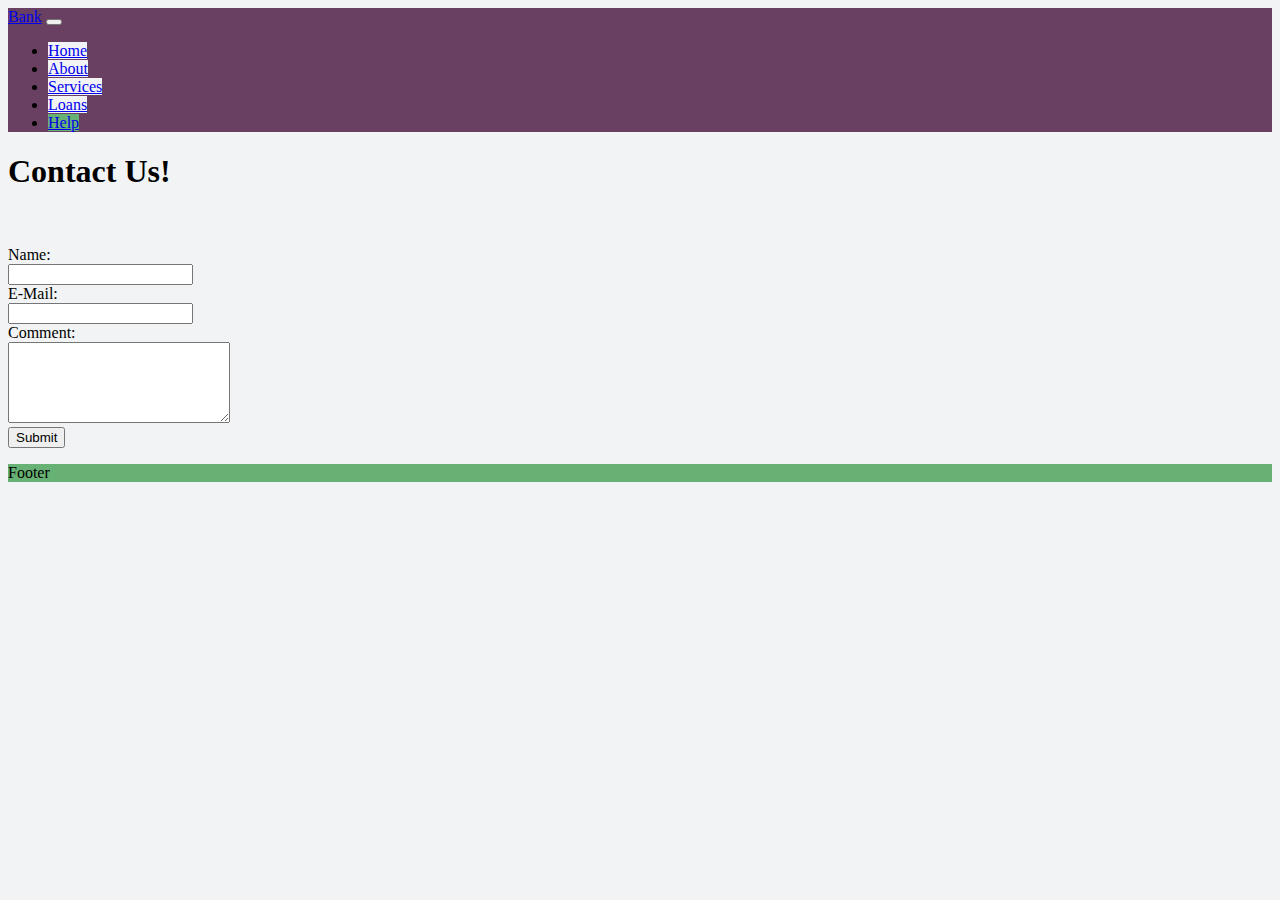
<file: bank/help.html>
<!DOCTYPE html>
<html lang="en" dir="ltr">
  <head>
    <meta charset="utf-8">
    <link href="https://cdn.jsdelivr.net/npm/bootstrap@5.3.0-alpha3/dist/css/bootstrap.min.css" rel="stylesheet" integrity="sha384-KK94CHFLLe+nY2dmCWGMq91rCGa5gtU4mk92HdvYe+M/SXH301p5ILy+dN9+nJOZ" crossorigin="anonymous">
    <link rel="stylesheet" href="css/styles.css">
    <title></title>
  </head>
  <body class="bodybg">
  <nav class="navbar navbar-expand-xl purple">
    <div class="container-fluid">
    <a class="navbar-brand" href="#">Bank</a>
      <button class="navbar-toggler" type="button" data-bs-toggle="collapse" data-bs-target="#navbarDark" aria-controls="navbarDark" aria-expanded="false" aria-label="Toggle navigation">
      <span class="navbar-toggler-icon"></span>
      </button>
      <div class="collapse navbar-collapse show" id="navbarDark">
        <ul class="navbar-nav me-auto mb-2 mb-xl-0">
          <li class="nav-item">
          <a class="nav-link white" aria-current="page" href="index.html">Home</a>
          </li>
          <li class="nav-item">
          <a class="nav-link white" aria-current="page" href="about.html">About</a>
          </li>
          <li class="nav-item">
          <a class="nav-link white" aria-current="page" href="services.html">Services</a>
          </li>
          <li class="nav-item">
          <a class="nav-link white" aria-current="page" href="loans.html">Loans</a>
          </li>
          <li class="nav-item">
          <a class="nav-link active white" aria-current="page" href="help.html">Help</a>
          </li>
        </ul>
        <form class="d-flex">
        </form>
      </div>
    </div>
  </nav>
  <h1 class="h1 text-center">Contact Us!</h1>
  <div class="container text-center">
    <p class="hidden" id="hidden">help2.html</p>
    <form class="bg-success" action="help2.html" method="post">
        Name: <br><input id="name" name="name" type="text"/ required> <br>
        E-Mail: <br><input name="email" type="email" required> <br>
        Comment:<br>
        <textarea cols="25" name="comments" rows="5" required></textarea> <br>
        <input type="submit" value="Submit"/>
    </form>
  </div>

  <footer class="green fixed-bottom">
    <p>Footer</p>
  </footer>
  <script src="https://cdn.jsdelivr.net/npm/jquery@3.6.4/dist/jquery.min.js"></script>
  <script src="js/help.js"></script>
  </body>
</html>
</file>
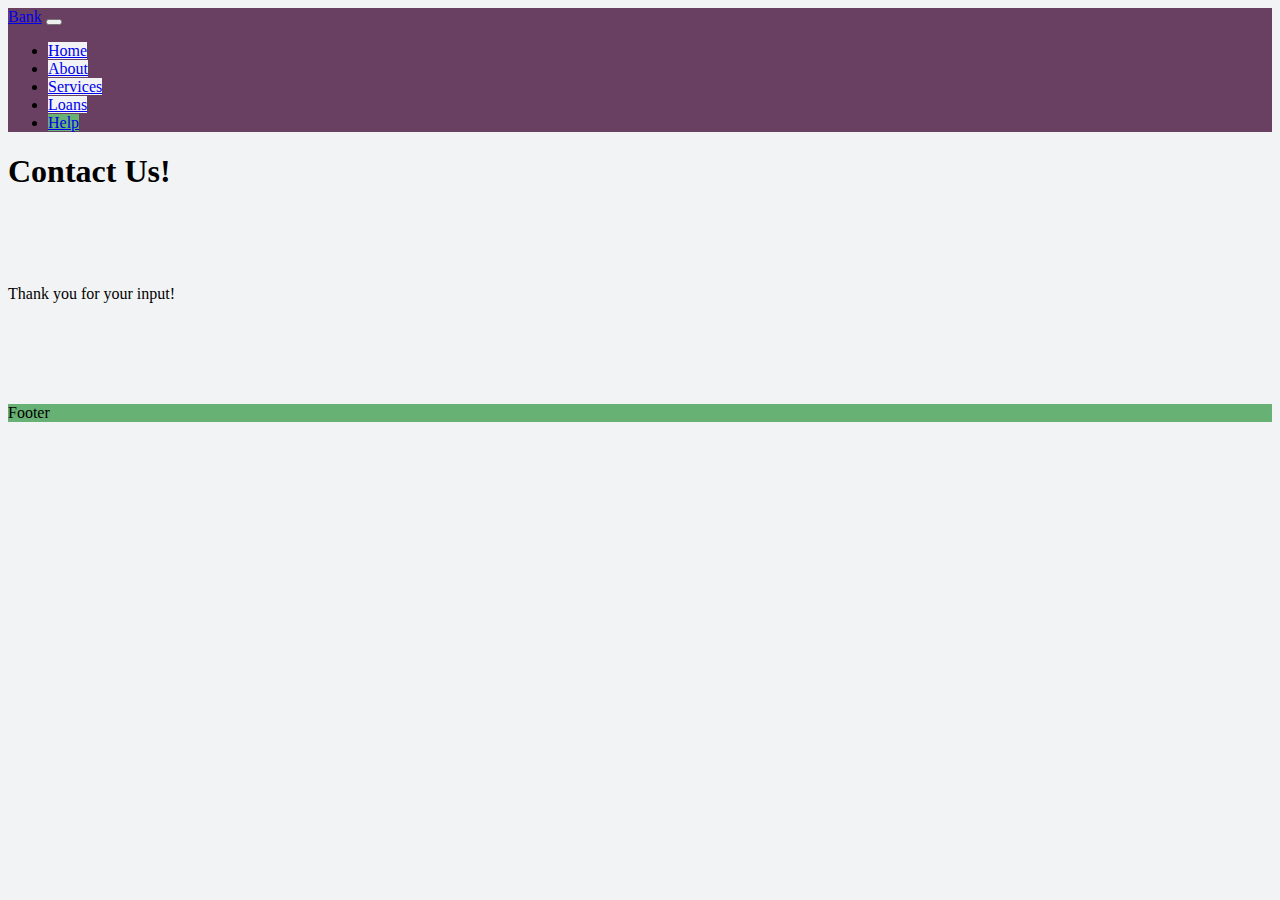
<file: bank/help2.html>
<!DOCTYPE html>
<html lang="en" dir="ltr">
  <head>
    <meta charset="utf-8">
    <link href="https://cdn.jsdelivr.net/npm/bootstrap@5.3.0-alpha3/dist/css/bootstrap.min.css" rel="stylesheet" integrity="sha384-KK94CHFLLe+nY2dmCWGMq91rCGa5gtU4mk92HdvYe+M/SXH301p5ILy+dN9+nJOZ" crossorigin="anonymous">
    <link rel="stylesheet" href="css/styles.css">
    <title></title>
  </head>
  <body class="bodybg">
  <nav class="navbar navbar-expand-xl purple">
    <div class="container-fluid">
    <a class="navbar-brand" href="#">Bank</a>
      <button class="navbar-toggler" type="button" data-bs-toggle="collapse" data-bs-target="#navbarDark" aria-controls="navbarDark" aria-expanded="false" aria-label="Toggle navigation">
      <span class="navbar-toggler-icon"></span>
      </button>
      <div class="collapse navbar-collapse show" id="navbarDark">
        <ul class="navbar-nav me-auto mb-2 mb-xl-0">
          <li class="nav-item">
          <a class="nav-link white" aria-current="page" href="index.html">Home</a>
          </li>
          <li class="nav-item">
          <a class="nav-link white" aria-current="page" href="about.html">About</a>
          </li>
          <li class="nav-item">
          <a class="nav-link white" aria-current="page" href="services.html">Services</a>
          </li>
          <li class="nav-item">
          <a class="nav-link white" aria-current="page" href="loans.html">Loans</a>
          </li>
          <li class="nav-item">
          <a class="nav-link active white" aria-current="page" href="help.html">Help</a>
          </li>
        </ul>
        <form class="d-flex">
        </form>
      </div>
    </div>
  </nav>
  <h1 class="h1 text-center">Contact Us!</h1>
  <div class="container text-center">
    <p class="hidden" id="hidden">help2.html</p>
    <form class="h3 bg-success" action="help2.html" method="post">

        <br><input class="hidden" name="email" type="email" required> <br>
        Thank you for your input!
        <br>
        <textarea class="hidden" cols="25" name="comments" rows="5" required></textarea> <br>
    </form>
  </div>

  <footer class="green fixed-bottom">
    <p>Footer</p>
  </footer>
  <script src="https://cdn.jsdelivr.net/npm/jquery@3.6.4/dist/jquery.min.js"></script>
  <script src="js/help.js"></script>
  </body>
</html>
</file>
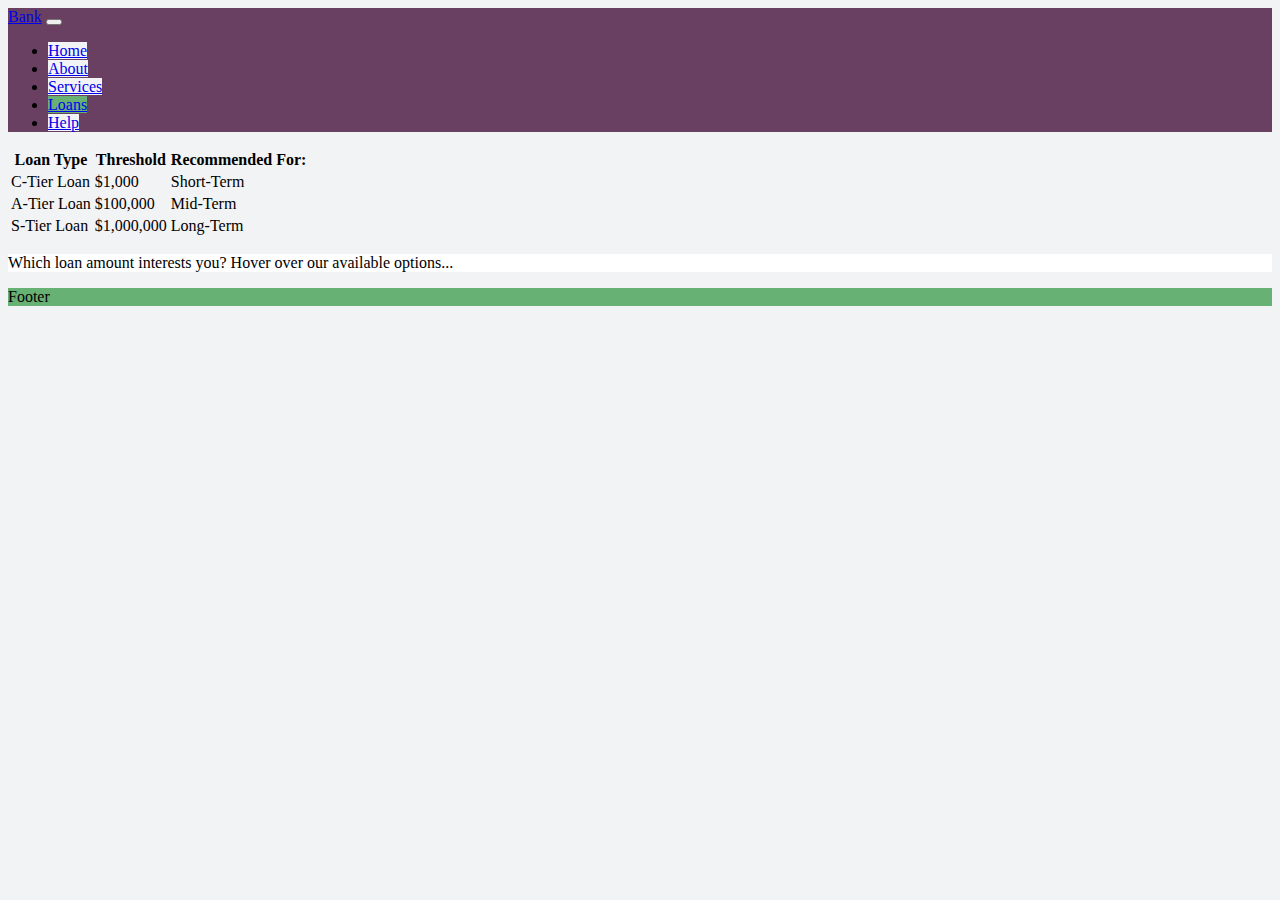
<file: bank/loans.html>
<!DOCTYPE html>
<html lang="en" dir="ltr">
  <head>
    <meta charset="utf-8">
    <link href="https://cdn.jsdelivr.net/npm/bootstrap@5.3.0-alpha3/dist/css/bootstrap.min.css" rel="stylesheet" integrity="sha384-KK94CHFLLe+nY2dmCWGMq91rCGa5gtU4mk92HdvYe+M/SXH301p5ILy+dN9+nJOZ" crossorigin="anonymous">
    <link rel="stylesheet" href="css/styles.css">
    <title></title>
  </head>
  <body class="bodybg">
  <nav class="navbar navbar-expand-xl purple">
    <div class="container-fluid">
    <a class="navbar-brand" href="#">Bank</a>
      <button class="navbar-toggler" type="button" data-bs-toggle="collapse" data-bs-target="#navbarDark" aria-controls="navbarDark" aria-expanded="false" aria-label="Toggle navigation">
      <span class="navbar-toggler-icon"></span>
      </button>
      <div class="collapse navbar-collapse show" id="navbarDark">
        <ul class="navbar-nav me-auto mb-2 mb-xl-0">
          <li class="nav-item">
          <a class="nav-link white" aria-current="page" href="index.html">Home</a>
          </li>
          <li class="nav-item">
          <a class="nav-link white" aria-current="page" href="about.html">About</a>
          </li>
          <li class="nav-item">
          <a class="nav-link white" aria-current="page" href="services.html">Services</a>
          </li>
          <li class="nav-item">
          <a class="nav-link active white" aria-current="page" href="loans.html">Loans</a>
          </li>
          <li class="nav-item">
          <a class="nav-link white" aria-current="page" href="help.html">Help</a>
          </li>
        </ul>
      </div>
    </div>
  </nav>

<div class="container border text-center py-5">
    <table class="table">
    <thead>
      <tr>
        <th class="h1">Loan Type</th>
        <th class="h1">Threshold</th>
        <th class="h1">Recommended For:</th>
      </tr>
    </thead>
    <tbody>
        <tr id="tableRow1" class="tableRow1">
          <td>C-Tier Loan</td>
          <td>$1,000</td>
          <td>Short-Term</td>
        </tr>
        <tr id="tableRow2" class="tableRow2">
          <td>A-Tier Loan</td>
          <td>$100,000</td>
          <td>Mid-Term</td>
        </tr>
        <tr id="tableRow3" class="tableRow3">
          <td>S-Tier Loan</td>
          <td>$1,000,000</td>
          <td>Long-Term</td>
        </tr>
    </tbody>
    </table>
</div>
<div class="container border menu m-auto" id="toBeUpdated">
  <p>Which loan amount interests you? Hover over our available options...</p>
</div>
  <footer class="green fixed-bottom">
    <p>Footer</p>
  </footer>
  <script src="https://cdn.jsdelivr.net/npm/jquery@3.6.4/dist/jquery.min.js"></script>
  <script src="js/loans.js"></script>
  </body>
</html>
</file>
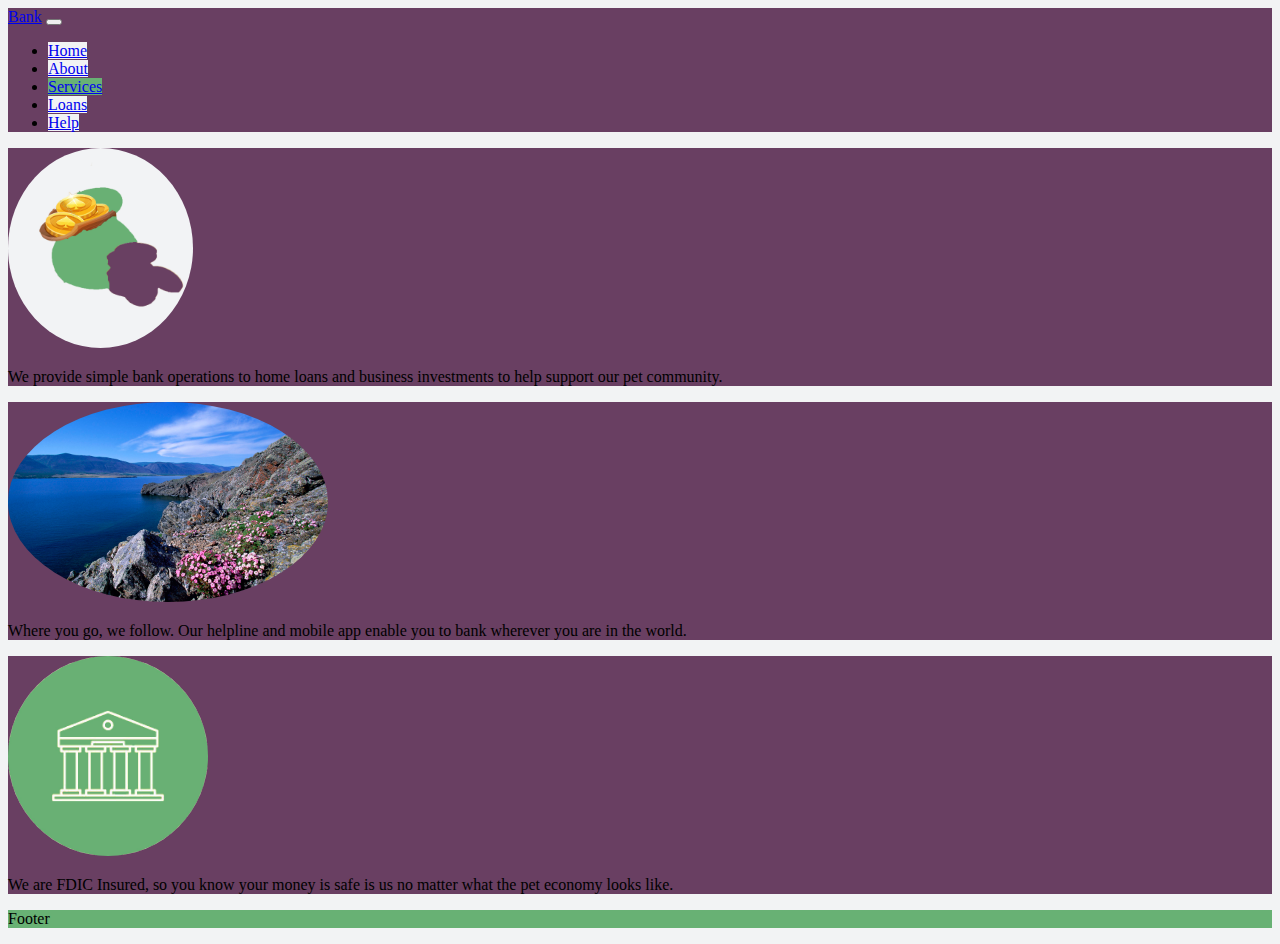
<file: bank/services.html>
<!DOCTYPE html>
<html lang="en" dir="ltr">
  <head>
    <meta charset="utf-8">
    <link href="https://cdn.jsdelivr.net/npm/bootstrap@5.3.0-alpha3/dist/css/bootstrap.min.css" rel="stylesheet" integrity="sha384-KK94CHFLLe+nY2dmCWGMq91rCGa5gtU4mk92HdvYe+M/SXH301p5ILy+dN9+nJOZ" crossorigin="anonymous">
    <link rel="stylesheet" href="css/styles.css">
    <title></title>
  </head>
  <body class="bodybg">
  <nav class="navbar navbar-expand-xl purple">
    <div class="container-fluid">
    <a class="navbar-brand" href="#">Bank</a>
      <button class="navbar-toggler" type="button" data-bs-toggle="collapse" data-bs-target="#navbarDark" aria-controls="navbarDark" aria-expanded="false" aria-label="Toggle navigation">
      <span class="navbar-toggler-icon"></span>
      </button>
      <div class="collapse navbar-collapse show" id="navbarDark">
        <ul class="navbar-nav me-auto mb-2 mb-xl-0">
          <li class="nav-item">
          <a class="nav-link white" aria-current="page" href="index.html">Home</a>
          </li>
          <li class="nav-item">
          <a class="nav-link white" aria-current="page" href="about.html">About</a>
          </li>
          <li class="nav-item">
          <a class="nav-link active white" aria-current="page" href="services.html">Services</a>
          </li>
          <li class="nav-item">
          <a class="nav-link white" aria-current="page" href="loans.html">Loans</a>
          </li>
          <li class="nav-item">
          <a class="nav-link white" aria-current="page" href="help.html">Help</a>
          </li>
        </ul>
        <form class="d-flex">
        </form>
      </div>
    </div>
  </nav>
  <body>
    <div class="container">
    <div class="row m-5">
      <div class="col-4 white text-center purplebg">
        <img class="icon" src="images/bag.jpg" alt="">
        <p>We provide simple bank operations to home loans and business investments to help support our pet community.</p>
      </div>
      <div class="col-4 white text-center purplebg">
        <img class="icon" src="images/6.jpg" alt="">
        <p>Where you go, we follow. Our helpline and mobile app enable you to bank wherever you are in the world.</p>
      </div>
      <div class="col-4 white text-center purplebg">
        <img class="icon" src="images/bank.jpg" alt="">
        <p>We are FDIC Insured, so you know your money is safe is us no matter what the pet economy looks like.</p>
      </div>
    </div>
    </div>
  </body>
  <footer class="green fixed-bottom">
    <p>Footer</p>
  </footer>
  <script src="https://cdn.jsdelivr.net/npm/jquery@3.6.4/dist/jquery.min.js"></script>
  <script src="js/services.js"></script>
  </body>
</html>
</file>
<file: bank/css/styles.css>
body {
  background-attachment: fixed;
}
.bodybg {
  height: 100%;
  background-color: #F2F3F4;
}
.purple {
  background-color: #693f62;
}
.green {
  background-color: #68b174;
}
.white {
  background-color: #F2F3F4;
}
.hidden {
  visibility: hidden;
}
.middle {
  margin: auto;
}
.icon {
  max-width: 100%;
  height: 200px;
  width: auto;
  border-radius: 50%;
}
.active, .accordion:hover {
  background-color: #68b174;
}
.corg {
  max-width: 100%;
  max-height: 100%;
  height: auto;
  width: auto;
}
.purplebg {
  background-color: #693f62;
}
.padded {
  padding: 2.5em;
}
#toBeUpdated {
  background-color: white;
}
.tableRow1:hover {
  background-color: white;
  transition: 4s;
}
.tableRow2:hover {
  background-color: #68b174;
  transition: 4s;
}
.tableRow3:hover {
  background-color: #693f62;
  transition: 4s;
}
.accordion {
  background-color: #eee;
  color: #444;
  padding: 20px;
  width: 100%;
  border: none;
  text-align: left;
  outline: none;
  font-size: 15px;
  transition: 1s;
}
.panel {
  padding: 0 18px;
  background-color: white;
  max-height: 0;
  overflow: hidden;
  transition: max-height 0.2s ease-out;
}
.slider-body {
  display: grid;
  place-items: center;
}
.slider {
  width: 100%;
  height: 32em;
  position: relative;
  overflow: hidden;
}

.slide {
  width: 100%;
  height: 32em;
  position: absolute;
  transition: all 0.5s;
}

.slide img {
  width: 100%;
  height: 100%;
  object-fit: cover;
}

.btn {
  position: absolute;
  cursor: pointer;
  background-color: white;
  font-size: 20px;
}

.btn-prev {
  top: 50%;
  left: 2%;
}

.btn-next {
  top: 50%;
  right: 2%;
}
</file>
